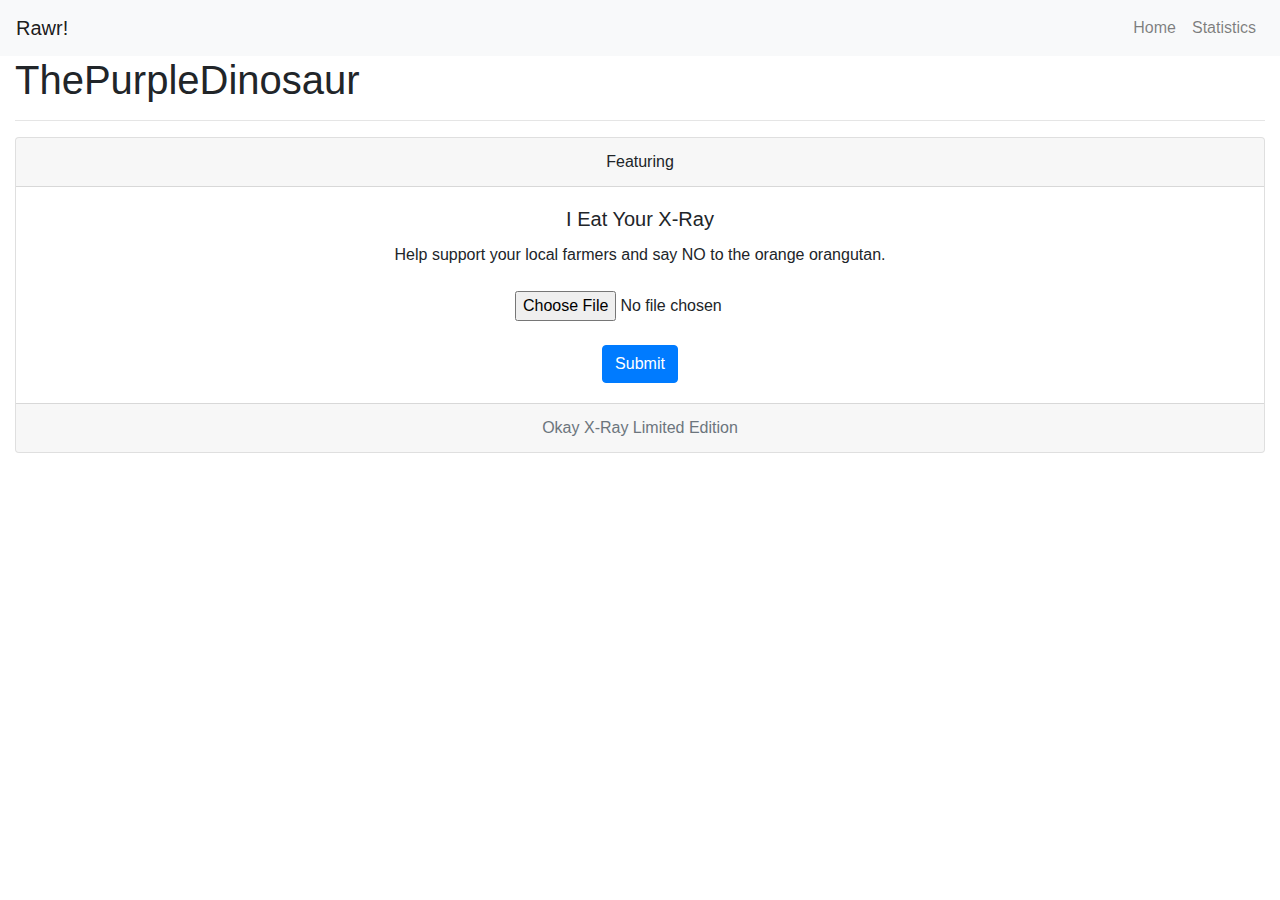
<file: WebVisualization/index.html>
<!DOCTYPE html>
<html lang="en-us">

<head>
    <meta charset="UTF-8">
    <title>Web Dashboard</title>
    <link rel="stylesheet" href="reset.css">
    <link rel="stylesheet" href="https://stackpath.bootstrapcdn.com/bootstrap/4.3.1/css/bootstrap.min.css">
    <link rel="stylesheet" href="https://maxcdn.bootstrapcdn.com/font-awesome/4.7.0/css/font-awesome.min.css">
    <script src="https://ajax.googleapis.com/ajax/libs/jquery/3.3.1/jquery.min.js"></script>
    <script src="https://cdnjs.cloudflare.com/ajax/libs/popper.js/1.14.7/umd/popper.min.js"></script>
    <script src="https://stackpath.bootstrapcdn.com/bootstrap/4.3.1/js/bootstrap.min.js"></script>
    <link rel="stylesheet" href="styles.css">
</head>

<body>
    <!--Navigation Bar-->
    <script>
        $(function(){
          $("#nav-placeholder").load("navbar.html");
        });
    </script>

    <div id='nav-placeholder'></div>

    <div class="container-fluid">
        <div class="row">
            <div class="col col-lg-12">
                <h1>
                    ThePurpleDinosaur
                </h1>
                <hr>
                <div class="card text-center">
                    <div class="card-header">
                        Featuring
                    </div>
                    <div class="card-body">
                        <h5 class="card-title">I Eat Your X-Ray</h5>
                        <p class="card-text">Help support your local farmers and say NO to the orange orangutan.</p>
                        <form>
                            <div class="form-group my-4">
                              <input type="file" class="form-control-file" id="xray-file">
                            </div>
                          </form>
                        <a href="#" class="btn btn-primary">Submit</a>
                    </div>
                    <div class="card-footer text-muted">
                        Okay X-Ray Limited Edition
                    </div>
                </div>

            </div>
        </div>
    </div>
</body>
</html>
</file>
<file: WebVisualization/styles.css>
.form-group {
        margin: 0 auto; 
        width:250px;
    }
</file>
